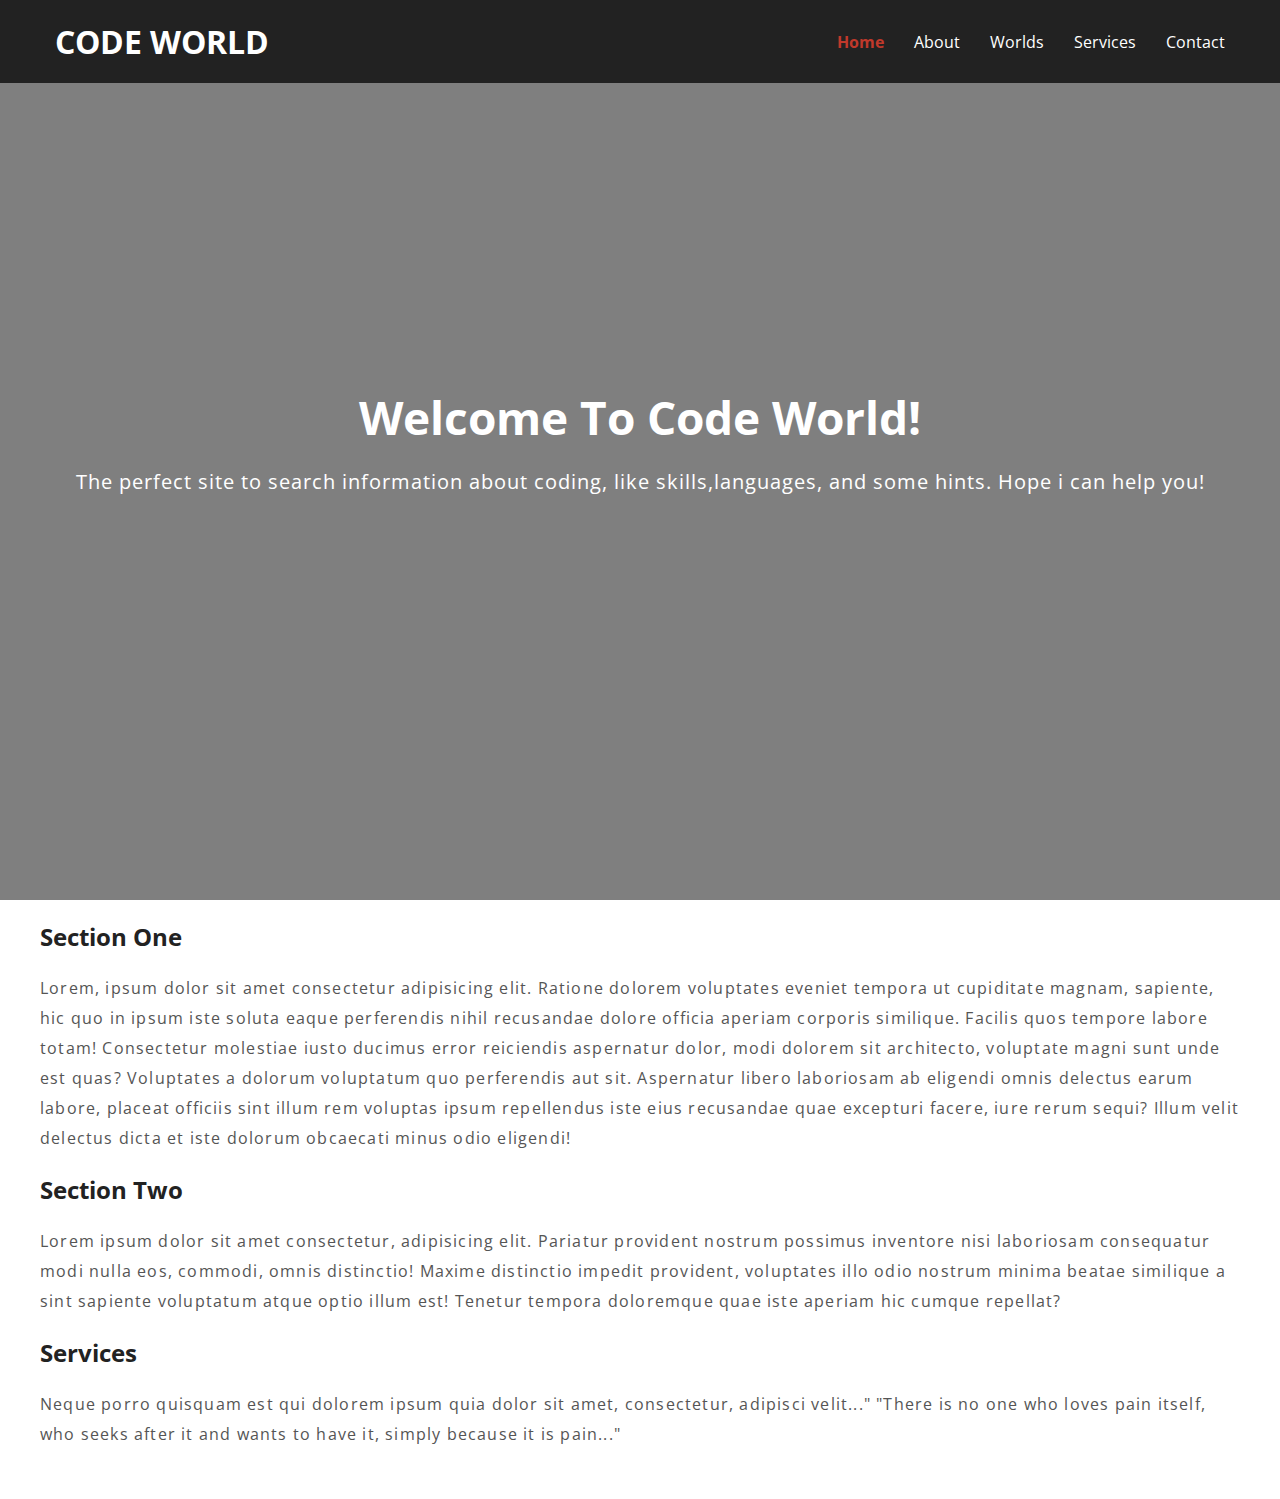
<file: index.html>
<!DOCTYPE html>
<html lang="en">

<head>
	<meta charset="UTF-8" />
	<meta name="viewport" content="width=device-width, initial-scale=1.0" />
	<link rel="stylesheet" href="style.css" />
	<title>CORD</title>
</head>

<body>
	<nav class="nav">
		<div class="container">
			<h1 class="logo"><a href="/index.html">CODE WORLD</a></h1>
			<!--
        <h3 class="hpy">HAPPY CODING DAY!!</h3>
        -->
			<ul>
				<li><a href="index.html" class="current">Home</a></li>
				<li><a href="about.html">About</a></li>
				<li><a href="worlds.html">Worlds</a></li>
				<li><a href="#">Services</a></li>
				<li><a href="contact">Contact</a></li>
			</ul>
		</div>
	</nav>

	<div class="hero">
		<div class="container">
			<h1>Welcome To Code World!</h1>
			<p>The perfect site to search information about coding, like skills,languages, and some hints. Hope i can help you!</p>
		</div>
	</div>

	<section class="container content">
		<h2>Section One</h2>
		<p>Lorem, ipsum dolor sit amet consectetur adipisicing elit. Ratione dolorem voluptates eveniet tempora ut cupiditate magnam,
			sapiente, hic quo in ipsum iste soluta eaque perferendis nihil recusandae dolore officia aperiam corporis similique. Facilis
			quos tempore labore totam! Consectetur molestiae iusto ducimus error reiciendis aspernatur dolor, modi dolorem sit architecto,
			voluptate magni sunt unde est quas? Voluptates a dolorum voluptatum quo perferendis aut sit. Aspernatur libero laboriosam
			ab eligendi omnis delectus earum labore, placeat officiis sint illum rem voluptas ipsum repellendus iste eius recusandae
			quae excepturi facere, iure rerum sequi? Illum velit delectus dicta et iste dolorum obcaecati minus odio eligendi!</p>

		<h3>Section Two</h3>
		<p>Lorem ipsum dolor sit amet consectetur, adipisicing elit. Pariatur provident nostrum possimus inventore nisi laboriosam
			consequatur modi nulla eos, commodi, omnis distinctio! Maxime distinctio impedit provident, voluptates illo odio nostrum
			minima beatae similique a sint sapiente voluptatum atque optio illum est! Tenetur tempora doloremque quae iste aperiam
			hic cumque repellat?</p>

		<h3>Services</h3>
		<p>Neque porro quisquam est qui dolorem ipsum quia dolor sit amet, consectetur, adipisci velit..." "There is no one who
			loves pain itself, who seeks after it and wants to have it, simply because it is pain..."</p>
	</section>

	</div>

	<script src="script.js">
	</script>
</body>

</html>
</file>
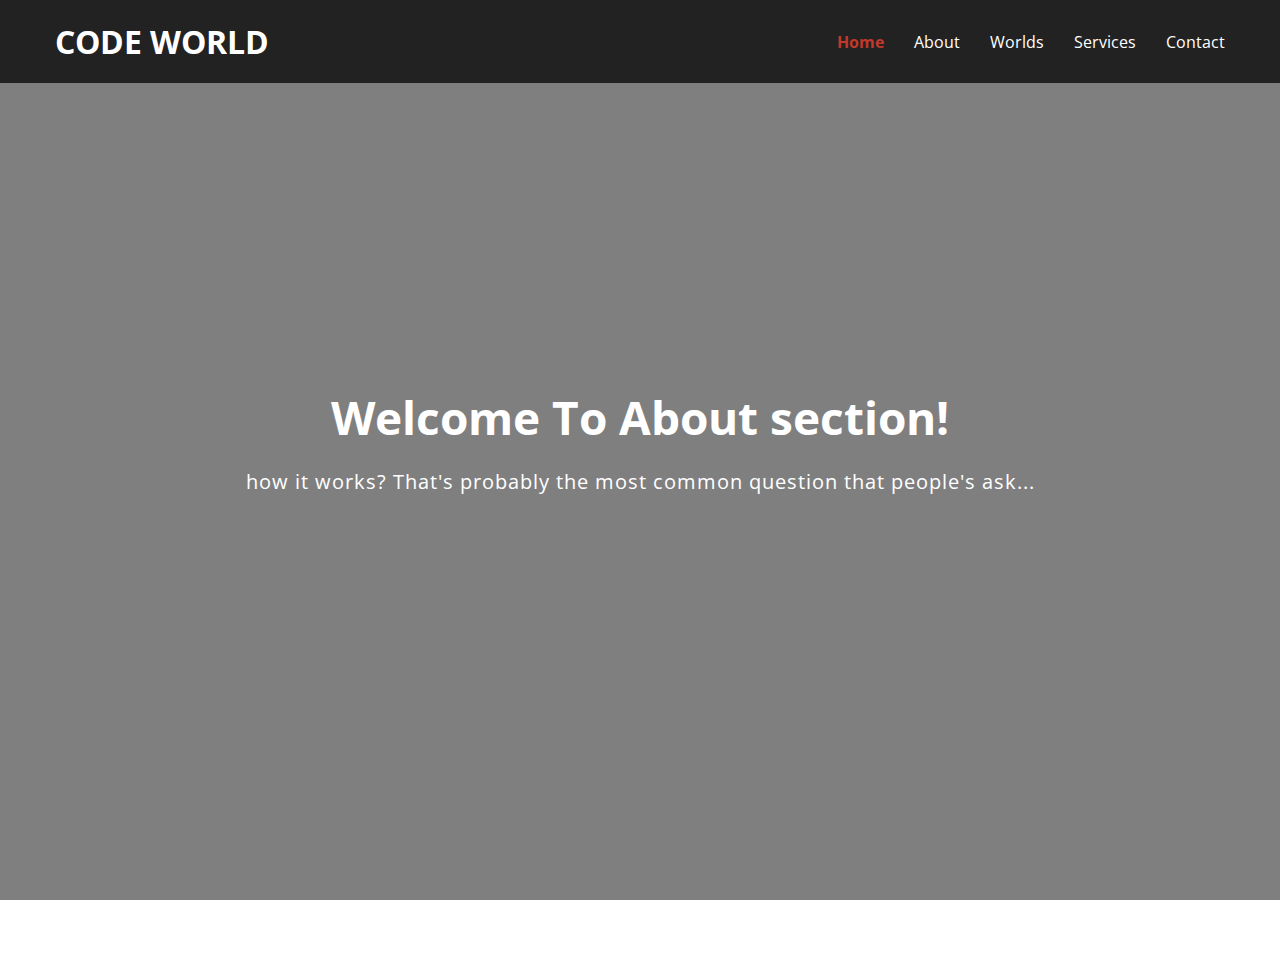
<file: about.html>
<!DOCTYPE html>
<html lang="en">
<head>
  <meta charset="UTF-8">
  <meta name="viewport" content="width=device-width, initial-scale=1.0">
  <link rel="stylesheet" href="style.css" />
  <title>Document</title>
</head>
<body>
  <nav class="nav">
		<div class="container">
			<h1 class="logo"><a href="/index.html">CODE WORLD</a></h1>
			<!--
        <h3 class="hpy">HAPPY CODING DAY!!</h3>
        -->
			<ul>
				<li><a href="index.html" class="current">Home</a></li>
				<li><a href="about.html">About</a></li>
				<li><a href="worlds.html">Worlds</a></li>
				<li><a href="#">Services</a></li>
				<li><a href="contact">Contact</a></li>
			</ul>
		</div>
	</nav>
	<div class="hero">
		<div class="container">
			<h1>Welcome To About section!</h1>
			<p>how it works? That's probably the most common question that people's ask...</p>
		</div>
	</div>
  <script src="script.js">
	</script>
</body>
</html>
</file>
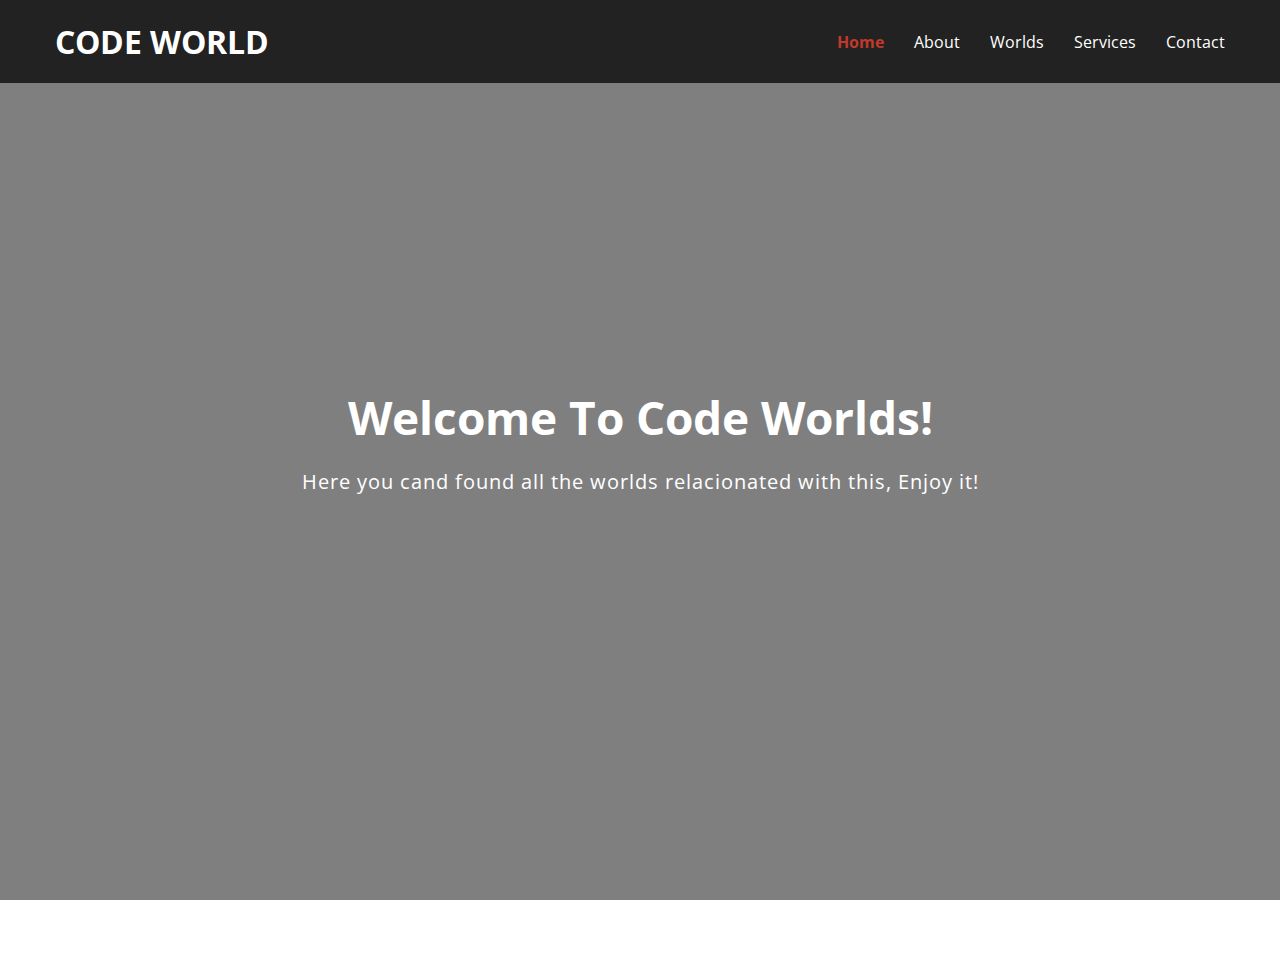
<file: worlds.html>
<!DOCTYPE html>
<html lang="en">
<head>
  <meta charset="UTF-8">
  <meta name="viewport" content="width=device-width, initial-scale=1.0">
  <link rel="stylesheet" href="style.css" />
  <title>Document</title>
</head>
<body>
  <nav class="nav">
		<div class="container">
			<h1 class="logo"><a href="/index.html">CODE WORLD</a></h1>
			<!--
        <h3 class="hpy">HAPPY CODING DAY!!</h3>
        -->
			<ul>
				<li><a href="index.html" class="current">Home</a></li>
				<li><a href="about.html">About</a></li>
				<li><a href="worlds.html">Worlds</a></li>
				<li><a href="#">Services</a></li>
				<li><a href="contact">Contact</a></li>
			</ul>
		</div>
	</nav>
	<div class="hero">
		<div class="container">
			<h1>Welcome To Code Worlds!</h1>
			<p>Here you cand found all the worlds relacionated with this, Enjoy it! </p>
		</div>
	</div>
  <script src="script.js">
	</script>
</body>
</html>
</file>
<file: style.css>
@import url('https://fonts.googleapis.com/css?family=Open+Sans');

* {
  box-sizing: border-box;
  margin: 0;
  padding: 0;
}

body {
  font-family: 'Open Sans', sans-serif;
  color: #222;
  padding-bottom: 50px;
}

.container {
  max-width: 1200px; /* depends of screen coud be 1800px*/
  margin: 0 auto;
}

.nav {
  position: fixed;
  background-color: #222;
  top: 0;
  left: 0;
  right: 0;
  transition: all 0.3s ease-in-out;
}

.nav .container {
  display: flex;
  justify-content: space-between;
  align-items: center;
  padding: 20px 0;
  transition: all 0.3s ease-in-out;
}

.nav ul {
  display: flex;
  list-style-type: none;
  align-items: center;
  justify-content: center;
}

.nav a {
  color: #fff;
  text-decoration: none;
  padding: 7px 15px;
  transition: all 0.3s ease-in-out;
}

.nav.active {
  background-color: #fff;
  box-shadow: 0 2px 10px rgba(0, 0, 0, 0.3);
}

.nav.active a {
  color: #000;
}

.nav.active .container {
  padding: 10px 0;
}

.nav a.current,
.nav a:hover {
  color: #c0392b;
  font-weight: bold;
}

.hero {
  background-image: url('https://images.unsplash.com/photo-1488590528505-98d2b5aba04b?ixlib=rb-1.2.1&ixid=MnwxMjA3fDB8MHxwaG90by1wYWdlfHx8fGVufDB8fHx8&auto=format&fit=crop&w=1470&q=80')
  /*background-image: url('https://images.pexels.com/photos/450035/pexels-photo-450035.jpeg?auto=compress&cs=tinysrgb&dpr=2&h=750&w=1260');*/
  background-repeat: no-repeat;
  background-size: cover;
  background-position: bottom center;
  height: 100vh;
  color: #fff;
  display: flex;
  justify-content: center;
  align-items: center;
  text-align: center;
  position: relative;
  margin-bottom: 20px;
  z-index: -2;
}

.hero::before {
  content: '';
  position: absolute;
  top: 0;
  left: 0;
  width: 100%;
  height: 100%;
  background-color: rgba(0, 0, 0, 0.5);
  z-index: -1;
}

.hero h1 {
  font-size: 46px;
  margin: -20px 0 20px;
}

.hero p {
  font-size: 20px;
  letter-spacing: 1px;
}

.content h2,
.content h3 {
  font-size: 150%;
  margin: 20px 0;
}

.content p {
  color: #555;
  line-height: 30px;
  letter-spacing: 1.2px;
}
.hpy {
  color: #fff;
  text-align: center;
}
</file>
